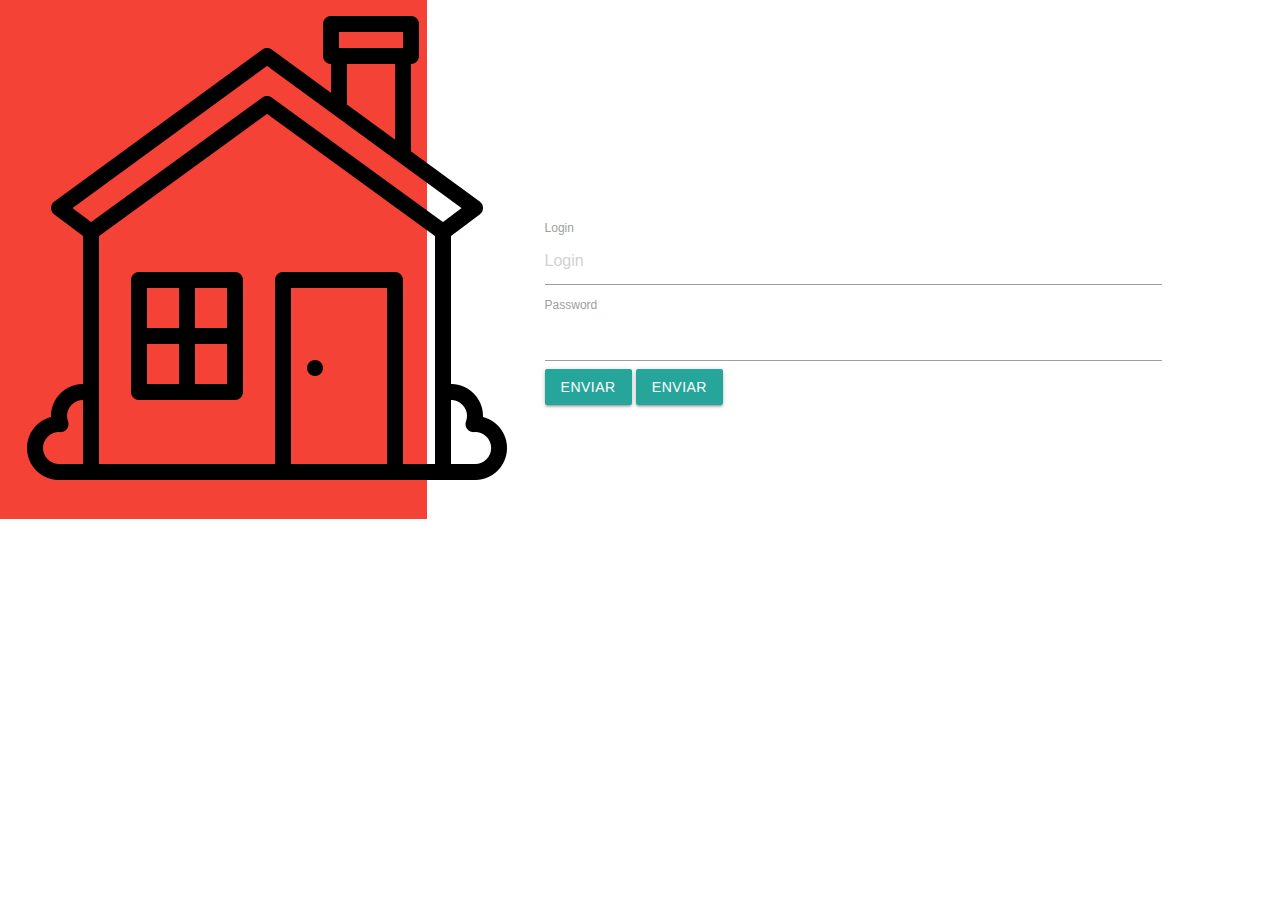
<file: Pedro/index.html>
<!DOCTYPE html>

<html lang="pt-BR">

<head>

    <meta charset="UTF-8">

    <meta http-equiv="X-UA-Compatible" content="IE=edge">

    <meta name="viewport" content="width=device-width, initial-scale=1.0">

    <link rel="stylesheet" href="https://cdnjs.cloudflare.com/ajax/libs/materialize/1.0.0/css/materialize.min.css">
    <link rel="stylesheet" href="Css/Pedro.Css">

    <title>Document</title>

</head>

<body>

    <script src="https://cdnjs.cloudflare.com/ajax/libs/materialize/1.0.0/js/materialize.min.js"></script>

 

       

        <div class = "container"></div>

            <div class="row">

                <div class="col m4 red">
                <img class="responsive-image"src="Imagem/ZZZ.png" alt="casa">
                </div>
                <div class="col m1"></div>
                <div class="col m6">
                    <form action="#" method=""> <div>
                        <label for="first_name">Login</label>
                        <input placeholder="Login" id="first_name" type="text" class="validate">
                        <label for="password">Password</label>
                        <input id="password" type="password" class="validate">
                        <button class="btn waves-effect waves-light" type="submit" name="action">Enviar</button>
                        <a class="waves-effect waves-light btn">ENVIAR</a>
                    </form>
                </div> 

                <div class="col m1"></div>
        </div>  

        </div>

    

 

 

</body>

</html>
</file>
<file: Pedro/Css/Pedro.Css>
form{
    margin-top: 35%;
}

.button{
    margin-top: 5%;
}



.responsive-img{

    margin-top: 30%;

}
</file>
